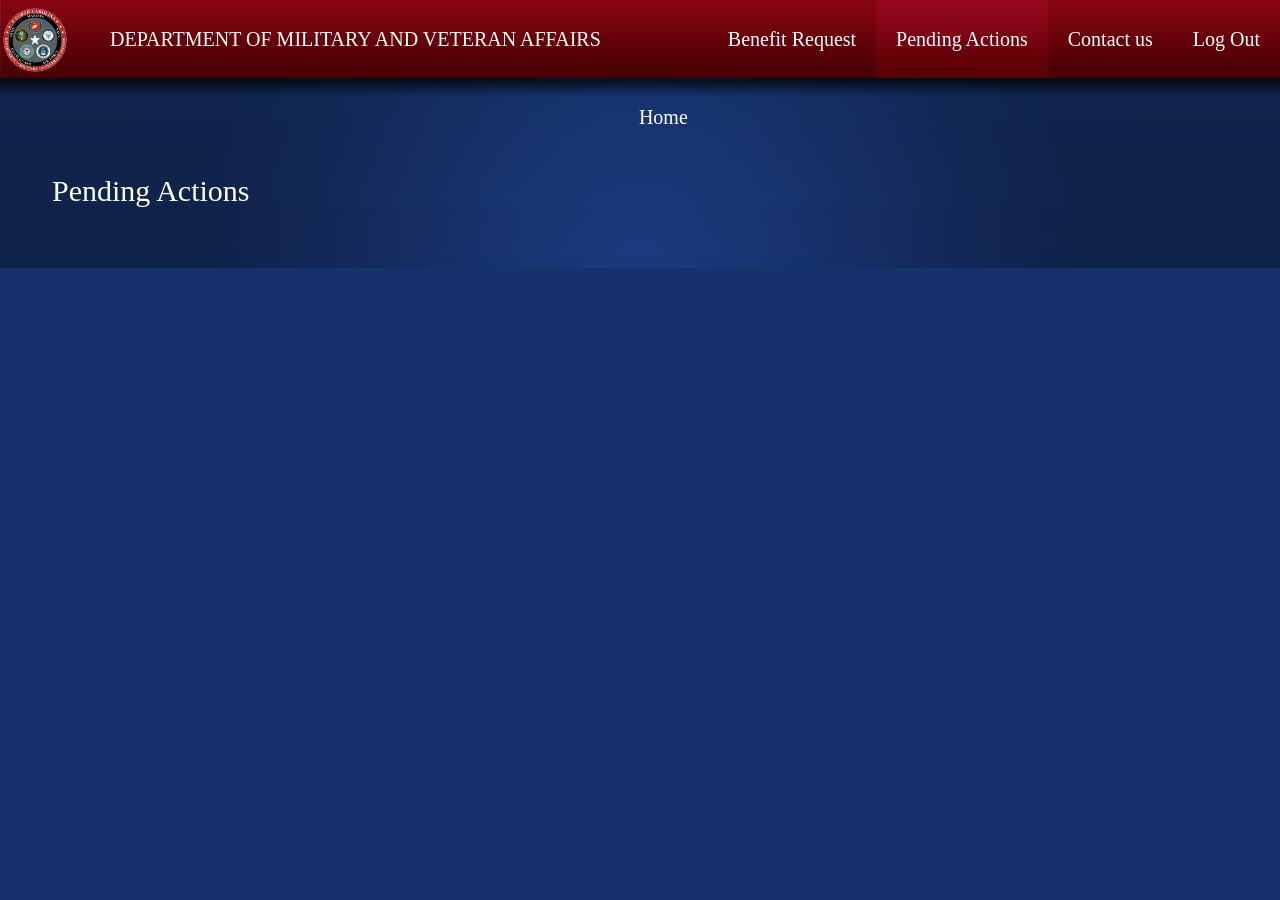
<file: pendingactions.html>
<!DOCTYPE html>
<html lang="en">
<head>
<title>Veteran Affairs</title>
<meta charset="utf-8">
<link rel="icon" type="image/png" href="images/DMVA-Seal.png"/>
<link rel="stylesheet" href="css/reset.css" type="text/css" media="all">
<link rel="stylesheet" href="css/style.css" type="text/css" media="all">
<script type="text/javascript" src="js/jquery-1.4.2.js" ></script>
<script src="/js/clearSession.js"></script>


<!--[if lt IE 9]>
<script type="text/javascript" src="js/ie6_script_other.js"></script>
<script type="text/javascript" src="js/html5.js"></script>
<![endif]-->
</head>
<body id="page1">
<!-- START PAGE SOURCE -->
<div class="body2">
  <div class="body7">
    <div class="body3">
      <div class="body4">
        <div class="main">          
          <header id="menu">
            <div style="background:url(../images/menu_line.jpg) right top no-repeat;">
              <figure class="left marg_right1"><img src="images/DMVA-Seal.png" alt="" width="70px" height="70px" style="padding-top: 5px;"></figure>
              <a href="home.html"  style="width: auto;float:left;">DEPARTMENT OF MILITARY AND VETERAN AFFAIRS</a>
              <p class="navlinks" onclick="clearSessionStorage()"><a href="index.html">Log Out</a></p>
              <p class="navlinks"><a href="contacts.html">Contact us</a></p>
              <p id="menu_active" class="navlinks"><a href="pendingactions.html">Pending Actions</a></p>
              <p class="navlinks"><a href="claimrequest.html">Benefit Request</a></p>
              <p class="navlinks"><a href="home.html">Home</a></p>
            </div>            
          </header>
          
            
            
          
          <section id="content">
          <p class="headertext" style="margin-left:32px;">Pending Actions</p>
            <!-- ********************** Begin Pega content ********************** -->
<script src ='https://ipdemo.sbyteapps.com/prweb/app/NC?pyActivity=pzIncludeMashupScripts'></script>
<div style="margin-left: 42px; margin-right: 42px;"  
data-pega-gadgetname ='PegaGadget' 
data-pega-action ='display' 
data-pega-action-param-harnessname ='VeteranWorkList' 
data-pega-action-param-classname ='Data-Portal' 
data-pega-isretained ='true'
data-pega-action-param-readonly ='false' 
data-pega-isdeferloaded ='false' 
data-pega-applicationname ='NC' 
data-pega-threadname ='VeteranWorkList' 
data-pega-channelID ='MASHUP538aa86ad4c0408087cba2cc783b85e1' 
data-pega-resizetype ='stretch' 
data-pega-url ='https://ipdemo.sbyteapps.com/prweb/app/NC'
data-pega-action-param-parameters ='{"UserIdentifier":"Stefan@DMVA","Password":"cnVsZXM=","pzSkinName":"ClaritySkin_PictonBlue","pyMashupSkeletonName":"pyDefaultMashupSkeleton"}' ></div>            
           <!-- ********************** End Pega content ********************** -->
          </section>
        </div>
      </div>
    </div>
  </div>
</div>
<!-- END PAGE SOURCE -->
</body>
</html>
</file>
<file: css/style.css>
article, aside, audio, canvas, command, datalist, details, embed, figcaption, figure, footer, header, hgroup, keygen, meter, nav, output, progress, section, source, video {
	display:block;
}
mark, rp, rt, ruby, summary, time {
	display:inline;
}
.left {
	float:left;
}
.right {
	float:right;
}
.wrapper {
	width:100%;
	overflow:hidden;
}
body {
	background:#16316b;
	border:0;
	font:12px Arial, Helvetica, sans-serif;
	color:#b8bfcb;
	line-height:18px;
}
.inner_copy, .inner_copy a {
	border:0;
	float:right;
	background:#fff;
	color:#f00;
	width:50%;
	line-height:10px;
	font-size:10px;
	margin:-220% 0 0 0;
	overflow:hidden;
	padding:0;
}
.css3 {
	border-radius:8px;
	-moz-border-radius:8px;
	-webkit-border-radius:8px;
	box-shadow:0 0 4px rgba(0, 0, 0, .4);
	-moz-box-shadow:0 0 4px rgba(0, 0, 0, .4);
	-webkit-box-shadow:0 0 4px rgba(0, 0, 0, .4);
	behavior:url(../js/PIE.htc);
	position:relative;
}
.main {
	margin:0 auto;
	position:relative;
}
.body1 {
	width:262px;
	height:397px;
	position:absolute;
	top:0;
	right:6px;
	z-index:2;
}
.body2 {
	background:url(../images/bg_cont.jpg) bottom repeat-x #1b3b7b;
}
.body4 {
	background:url(../images/bg_top.png) top repeat-x;
}
.body7 {
	background:url(../images/bg_bot.jpg) bottom center no-repeat;
}
.headerimg {
	width:"70px";
	height:"70px";
	background:url(../images/DMVA-Seal.png) bottom center no-repeat;
}
a {
	color:#fff;
	text-decoration:underline;
	outline:none;
}
a:hover {
	text-decoration:none;
}
h1 {
	padding:36px 0 0 22px;
}
h2 {
	font:28px "Times New Roman", Times, serif;
	color:#fff;
	line-height:36px;
	padding:3px 0 14px 0;
	letter-spacing:-1px;
}
p {
	padding-bottom:18px;
}
header {
	width:100%;
	overflow:hidden;
	height:auto;
	padding:0;
}
header h1, #page1 header h1 {
	margin:56px 0 0 57px;
	padding:0;
}
header h1 a#logo {
	text-decoration:none;
	font:46px "Times New Roman", Times, serif;
	margin:0;
	padding:10px 0 0 0;
}
header nav {
	width:100%;
	overflow:hidden;
	position:relative;
	z-index:3;
}
#menu {
	float:left;
	background:url(../images/menu_line.jpg) 0 0 no-repeat;
}
#menu li {
	float:left;
	background:url(../images/menu_line.jpg) right top no-repeat;
	padding-right:2px;
}
#menu a {
	
	display:block;
	padding-left:20px;
	padding-right: 20px;
	font:20px "Times New Roman", Times, serif;
	line-height:78px;
	text-decoration:none;
	text-align:center;
}
.navlinks{
	float:right;
	position:relative;
	overflow:auto;
	z-index:100;
}
.headertext{
	font:30px "Times New Roman", Times, serif;
	color:#fff;
	padding-left:20px;
	font-weight:300;
}
#menu a:hover, #menu #menu_active a {
	background:url(../images/menu_active.jpg) top repeat-x;
}
#content {
	width:100%;
	overflow:hidden;
	padding-bottom:42px;
}
.box_shadow {
	margin:6px 6px 30px 6px;
}
.box {
	background:#f5f6fc;
	border-radius:20px;
	-moz-border-radius:20px;
	-webkit-border-radius:20px;
	box-shadow:0 0 6px rgba(0, 0, 0, .7);
	-moz-box-shadow:0 0 6px rgba(0, 0, 0, .7);
	-webkit-box-shadow:0 0 6px rgba(0, 0, 0, .7);
	behavior:url(../js/PIE.htc);
	position:relative;
	padding:28px 43px 23px 47px;
	color:#000;
}
.box h2 {
	color:#9a0822;
}
.box .font1 {
	color:#000;
}
.box a {
	color:#9a0822;
}
.box .line1 {
	background:url(../images/line_ver2.gif) 269px 0 repeat-y;
}
.box .line2 {
	background:url(../images/line_ver2.gif) 572px 0 repeat-y;
}
.box .list1 li a {
	background:url(../images/marker_2.gif) 0 0 no-repeat;
}
.pad_right {
	padding-right:230px;
}
.marg_right1 {
	margin-right:20px;
}
.pad_bot1 {
	padding-bottom:18px;
}
.pad_left1 {
	padding-left:60px;
}
.pad_left2 {
	padding-left:53px;
}
.pad_left3 {
	padding-left:70px;
}
.font1 {
	color:#fff;
	font-weight:bold;
	padding-bottom:6px;
}
.line1 {
	background:url(../images/line_ver1.gif) 565px 0 repeat-y;
}
.line2 {
	background:url(../images/line_ver1.gif) 395px 0 repeat-y;
}
.line3 {
	background:url(../images/line_ver1.gif) 288px 0 repeat-y;
}
.list1 li {
	line-height:20px;
}
.list1 li a {
	padding-left:20px;
	background:url(../images/marker_1.gif) 0 0px no-repeat;
}
#ContactForm {
	line-height:21px;
}
#ContactForm a {
	margin-left:22px;
	margin-right:7px;
	float:right;
	font-weight:bold;
}
#ContactForm .input {
	float:right;
	width:304px;
	height:15px;
	border:1px solid #dcdde2;
	background:#fff;
	padding:2px 5px;
	margin-bottom:9px;
	color:#000;
	font:12px Arial, Helvetica, sans-serif;
	margin-right:436px;
}
#ContactForm textarea {
	overflow:auto;
	margin-right:7px;
	float:right;
	width:733px;
	height:136px;
	border:1px solid #dcdde2;
	background:#fff;
	padding:2px 5px;
	margin-bottom:9px;
	color:#000;
	font:12px Arial, Helvetica, sans-serif;
}
footer {
	background:url(../images/bg_footer_repeat.gif) top repeat-x;
}
.footerlink {
	position:relative;
	margin:0 auto;
	width:952px;
	height:38px;
	padding:26px 0 0 0;
	color:#c1c8d3;
	background:url(../images/bg_footer.jpg) top center no-repeat blue;
}
.footerlink p {
	margin:0;
	padding:0;
	line-height:normal;
	white-space:nowrap;
	text-indent:inherit;
	color:#c1c8d3;
}
.footerlink a {
	color:#c1c8d3;
	font-weight:normal;
	margin:0;
	padding:0;
	border:none;
	text-decoration:underline;
	background-color:transparent;
}
.footerlink a:hover {
	color:#c1c8d3;
	background-color:transparent;
	text-decoration:none;
}
.footerlink .lf {
	float:left;
	margin-left:55px;
}
.footerlink .rf {
	float:right;
	margin-right:55px;
}
a {
	outline:none;
}
</file>
